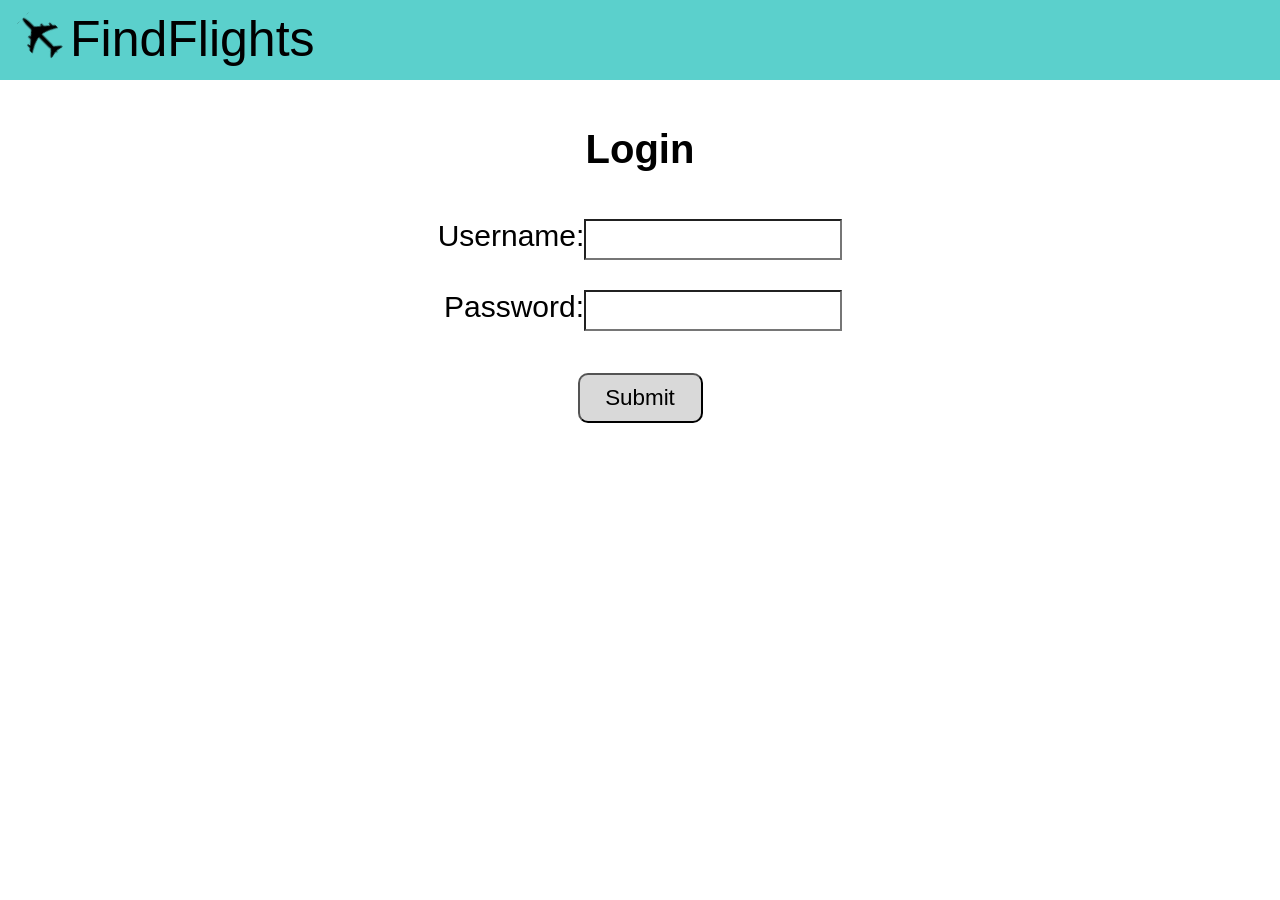
<file: General Programming Projects/Flight Finder Website/Flight Finder Website/Index.html>
<!DOCTYPE html>
<html lang="en">
<head>
    <meta charset="UTF-8">
    <meta name="viewport" content="width=device-width, initial-scale=1.0">
    <title>Document</title>
    <link rel="stylesheet" href="main.css">
    <script src = "Functions.js"></script>
</head>
<body>
    <nav>
        <div class = "nav-logo">
            <img src="img/BetterAirplane.svg" alt="AirplaneLogo" class = "AirplaneLogo">
            <p1 class="logo">FindFlights</p1>
        </div>
    </nav>
    
    
    <!-- Login and password do nothing right now -->
    <h1 class = "login">Login</h1>
    <div class = "login-Username">
        <label for = "Username" >Username:</label>
        <input type = "text", id = "Username", name = "Username" >
    </div>
    <div class = "login-Password">
        <label for = "Username" >Password:</label>
        <input type = "password", id = "Password", name = "Password" >
    </div>
    <div class = "login-Submit">
    <button onclick = "location.href='Home.html'" class = "submit-button">Submit</button>
    </div>
</div>
</body>
</html>
</file>
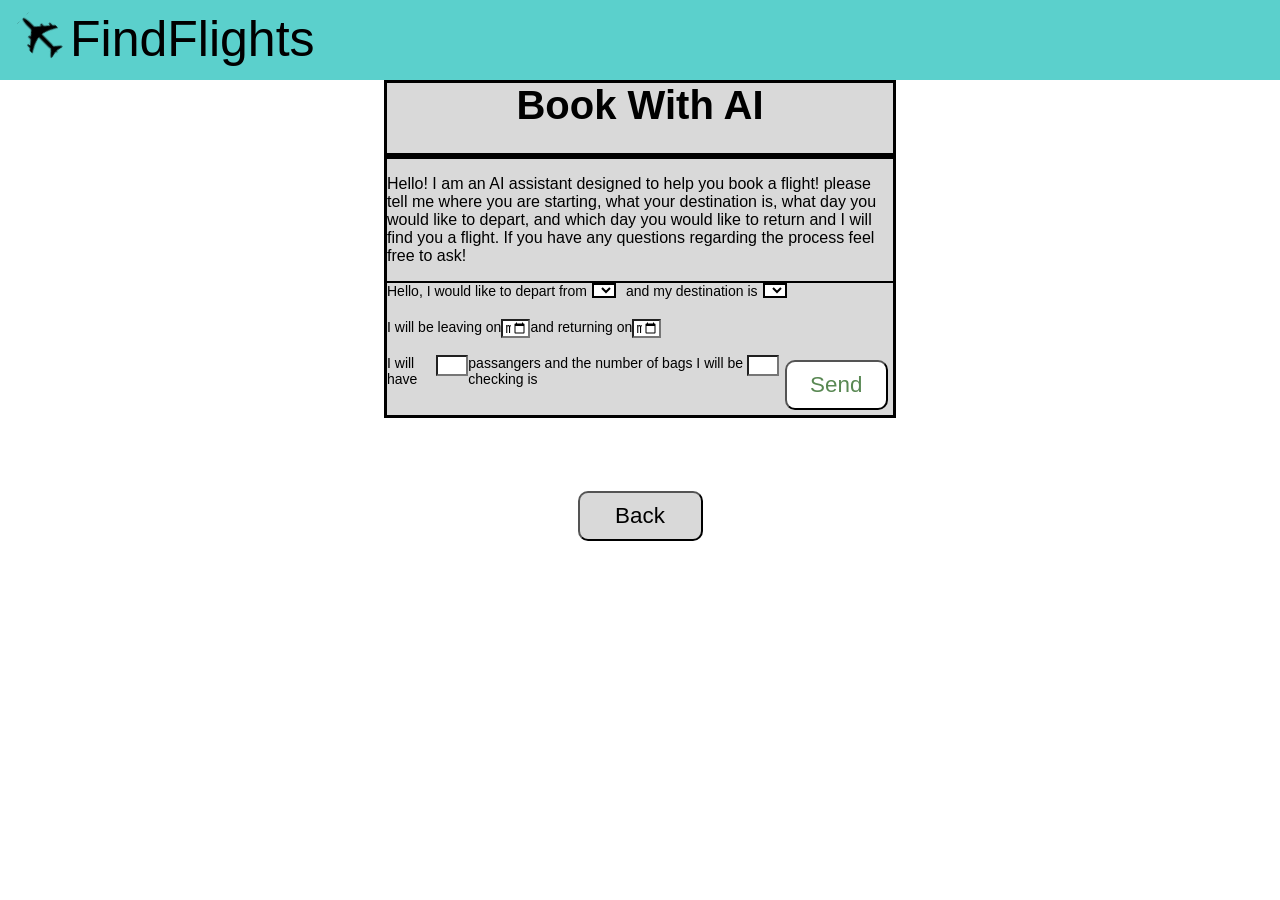
<file: General Programming Projects/Flight Finder Website/Flight Finder Website/AIPage.html>
<!DOCTYPE html>
<html lang="en">
<head>
    <meta charset="UTF-8">
    <meta name="viewport" content="width=device-width, initial-scale=1.0">
    <title>Document</title>
    <link rel="stylesheet" href="main.css">
    <script src = "Functions.js"></script>
    <script src = "FillLocations.js"></script>
</head>
<body onload = "fillLocationsDropDown()">
    <!-- Program uses a function to load locations into the dropdown from a javascript file, flexible for loading new locations -->
    <!-- Top bar with logo and name are consistent across all pages -->
    <nav> 
        <div class = "nav-logo">
            <img src="img/BetterAirplane.svg" alt="AirplaneLogo" class = "AirplaneLogo">
            <p1 class="logo">FindFlights</p1>
        </div>
    </nav>

    <h1 class = "page-title-progress">Book With AI</h1>
    <!-- Chat window where the chatbot messages and user inputs would happen -->
    <div class = "chat-window">
        <div class = "chat-box">
            <div class = "chat-message">
                <p class = "chat-text">Hello! I am an AI assistant designed to help you book a flight! please tell me where you are starting, what your destination is, what day you would like to depart, and which day you would like to return and I will find you a flight. If you have any questions regarding the process feel free to ask!</p>
            </div>
        </div>
        <!-- Portion where the user input exists, currently uses fill in the blank since ai isn't implemented -->
        <div class = "send-message-space">
            <div class = "fill-the-blank">
                <label for="startingLocation" class = "aiLabel">Hello, I would like to depart from </label>
                <select name = "locations" id = "startingLocation" class = "ai-fill">
                </select><br><br>
                <label for="destination" class = "aiLabel"> and my destination is </label>
                <select name = "locations" id = "destination" class = "ai-fill">
                </select><br><br>
            </div><div class = "fill-the-blank">
                <label for="departureDate" class = "aiLabel"> I will be leaving on </label>
                <input type="date" id="departureDate" name="departureDate" class = "ai-fill"><br><br>
                <label for="returnDate" class = "aiLabel"> and returning on </label>
                <input type="date" id="returnDate" name="returnDate" class = "ai-fill"><br><br>
            </div><div class = "fill-the-blank">
                <label for="noOfPassengers" class = "aiLabel"> I will have </label>
                <input type="number" id="noOfPassengers" name="noOfPassengers" class = "ai-fill"><br><br>
                <label for="noOfCheckedBags" class = "aiLabel"> passangers and the number of bags I will be checking is </label>
                <input type="number" id="noOfCheckedBags" name="noOfCheckedBags" class = "ai-fill"><br><br>
                <button onclick = "saveInfo()" class = "white-button">Send</button>
            </div>
        </div>
    </div>
    <!-- Back button exists in all pages throughout ticketing process -->
    <div class = back-button>
        <button onclick = "location.href='Home.html'">Back</button>
    </div>
</body>
</html>
</file>
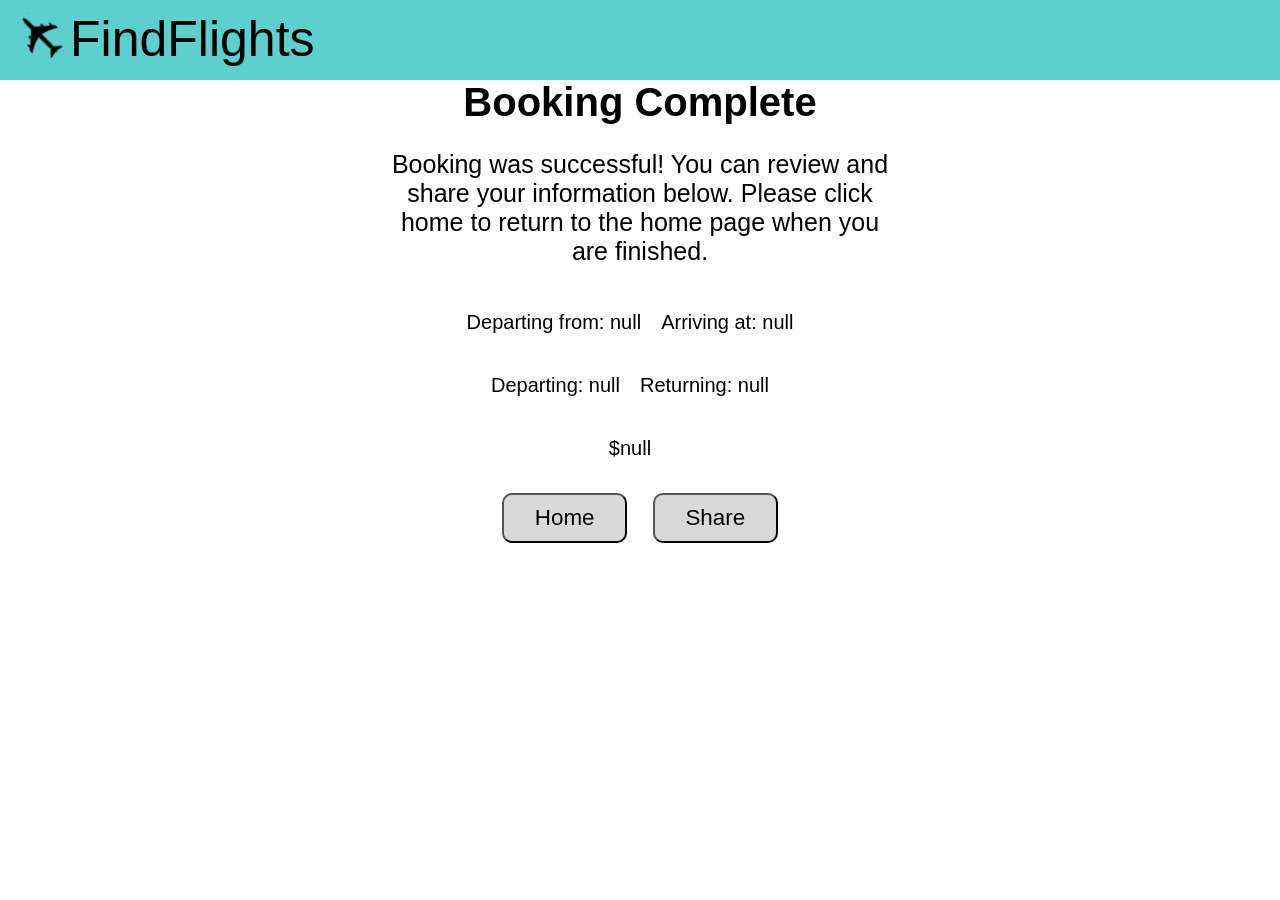
<file: General Programming Projects/Flight Finder Website/Flight Finder Website/Confirmation.html>
<!DOCTYPE html>
<html lang="en">
<head>
    <meta charset="UTF-8">
    <meta name="viewport" content="width=device-width, initial-scale=1.0">
    <title>Document</title>
    <link rel="stylesheet" href="main.css">
    <script src = "Functions.js"></script>
</head>
<body onload = "populateFlightDetails()">
    <!-- Has an onload function to fill in the flight information from the previous page onto this page -->
    <nav>
        <div class = "nav-logo">
            <img src="img/BetterAirplane.svg" alt="AirplaneLogo" class = "AirplaneLogo">
            <p1 class="logo">FindFlights</p1>
        </div>
    </nav>

    <h1 class = "page-title">Booking Complete</h1>

    <div class = "instructions">
        <p>Booking was successful! You can review and share your information below. Please click home to return to the home page when you are finished.</p>
    </div>
    <!-- Has <p> elements with no specified information so that they can be loaded with the onload function -->
    <div class = "info-row-confirm">
        <p id = "departLoc" class = "data-point"></p>
        <p id = "destLoc" class = "data-point"></p>
    </div>
    <div class = "info-row-confirm">
        <p id = "departDate" class = "data-point"></p>
        <p id = "returnDate" class = "data-point"></p>
    </div>
    <div class = "info-row-confirm">
        <p id = "price" class = "data-point"></p>
    </div>
    <!-- Page doesn't have back button, return to home and share are here instead -->
    <div class = "home-share-row">
        <button onclick = "location.href='Home.html'">Home</button>
        <button onclick = "openEmail()">Share</button>
    </div>
</body>
</html>
</file>
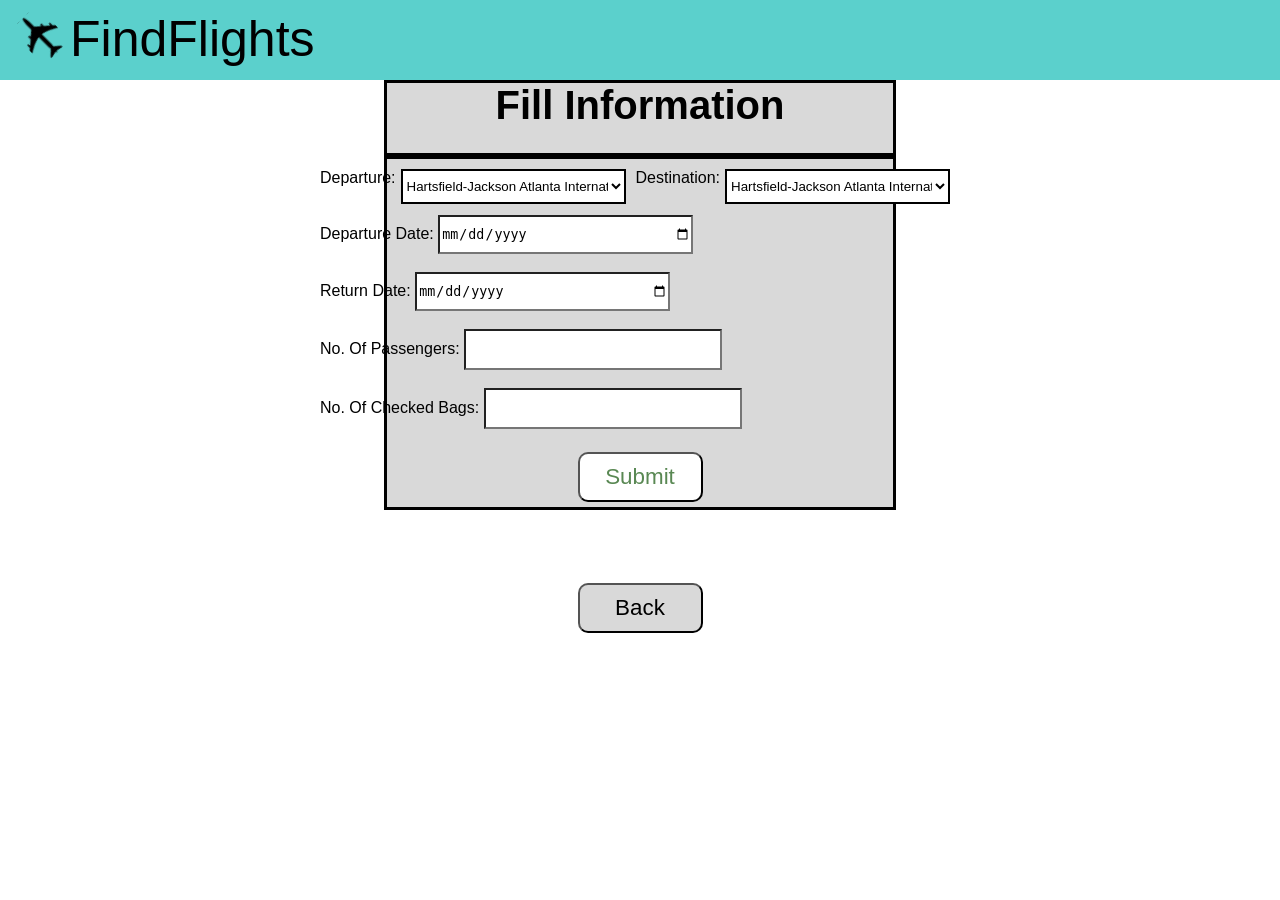
<file: General Programming Projects/Flight Finder Website/Flight Finder Website/FillInfo.html>
<!DOCTYPE html>
<html lang="en">
<head>
    <meta charset="UTF-8">
    <meta name="viewport" content="width=device-width, initial-scale=1.0">
    <title>Document</title>
    <link rel="stylesheet" href="main.css">
    <script src = "Functions.js"></script>
    <script src = "FillLocations.js"></script>
</head>
<body onload = "fillLocationsDropDown()">
    <!-- Same function as AI page to load locations from the javascript file -->
    <nav>
        <div class = "nav-logo">
            <img src="img/BetterAirplane.svg" alt="AirplaneLogo" class = "AirplaneLogo">
            <p1 class="logo">FindFlights</p1>
        </div>
    </nav>

    <h1 class = "page-title-progress">Fill Information</h1>
    <!-- form for the user to fill information in -->
    <div class = "form">
        <div class = "form-info">
        <form>
            <div class = "drop-downs">
                <label for="startingLocation">Departure:</label>
                <select name = "locations" id = "startingLocation">
                </select><br><br>
                <label for="destination">Destination:</label>
                <select name = "locations" id = "destination">
                </select><br><br>
            </div>
            <label for="departureDate">Departure Date:</label>
            <input type="date" id="departureDate" name="departureDate"><br><br>
            <label for="returnDate">Return Date:</label>
            <input type="date" id="returnDate" name="returnDate"><br><br>
            <label for="noOfPassengers">No. Of Passengers:</label>
            <input type="number" id="noOfPassengers" name="noOfPassengers"><br><br>
            <label for="noOfCheckedBags">No. Of Checked Bags:</label>
            <input type="number" id="noOfCheckedBags" name="noOfCheckedBags"><br><br>
        </form>
        </div>
        <div class = "info-button-container">
        <button onclick= "saveInfo()" class = "white-button">Submit</button>
        </div>
    </div>
    <!-- Back button -->
    <div class = back-button>
        <button onclick = "location.href='Home.html'">Back</button>
    </div>
</body>
</html>
</file>
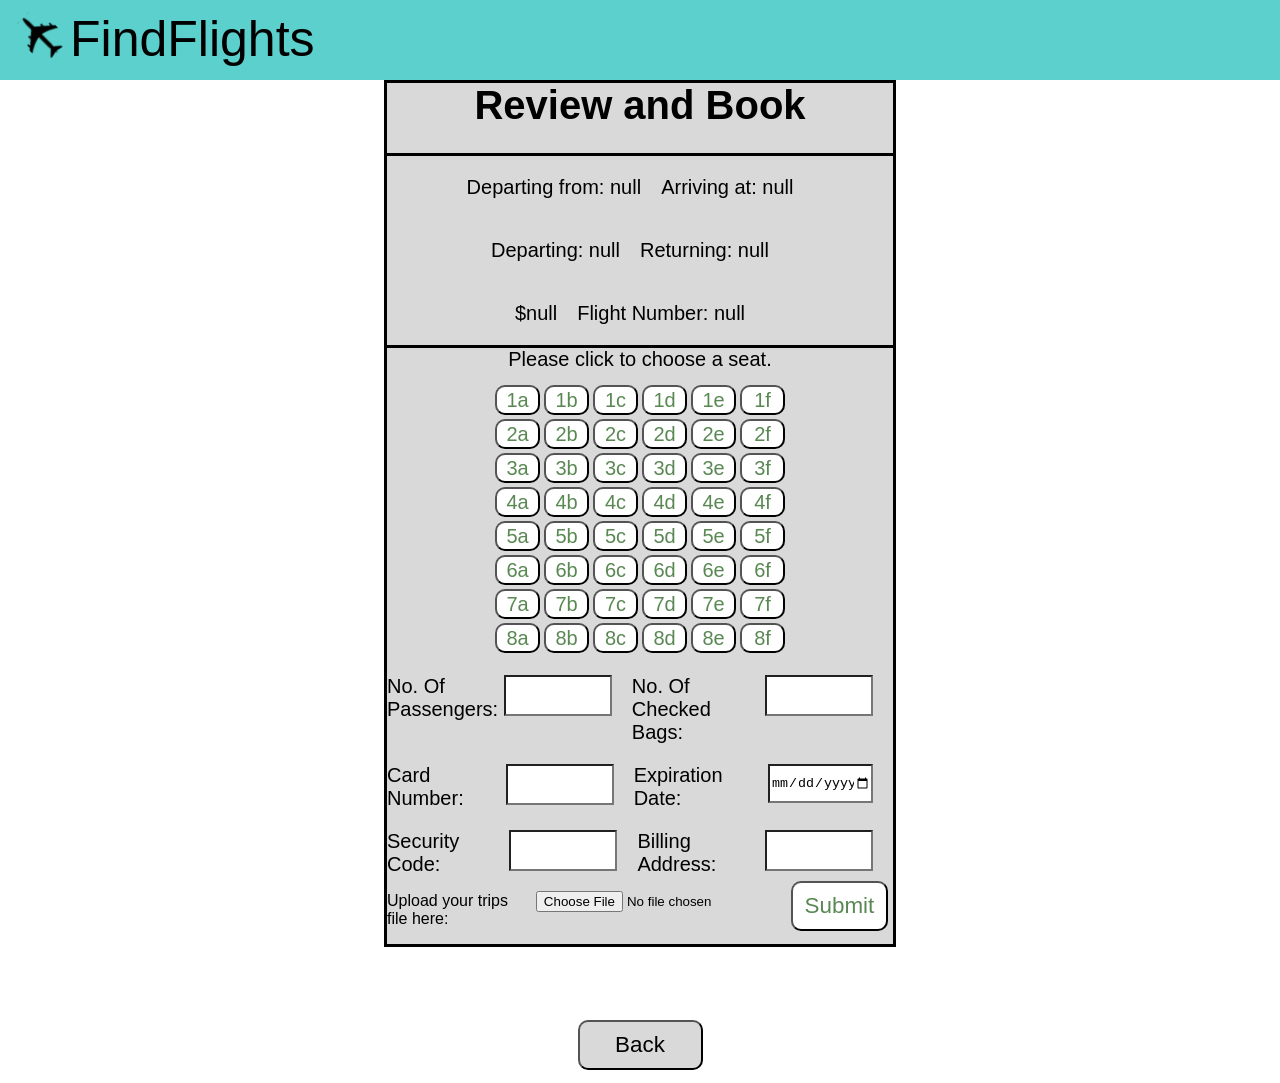
<file: General Programming Projects/Flight Finder Website/Flight Finder Website/FlightDetails.html>
<!DOCTYPE html>
<html lang="en">
<head>
    <meta charset="UTF-8">
    <meta name="viewport" content="width=device-width, initial-scale=1.0">
    <title>Document</title>
    <link rel="stylesheet" href="main.css">
    <script src = "Functions.js"></script>
</head>
<body onload = "populateFlightDetails()">
    <!-- Function to transfer flight information from previous page to this one on page load -->
    <nav>
        <div class = "nav-logo">
            <img src="img/BetterAirplane.svg" alt="AirplaneLogo" class = "AirplaneLogo">
            <p1 class="logo">FindFlights</p1>
        </div>
    </nav>

    <h1 class = "page-title-progress">Review and Book</h1>
    <!-- Location where that info is filled in -->
    <div class = "info-row">
        <p id = "departLoc" class = "data-point"></p>
        <p id = "destLoc" class = "data-point"></p>
    </div>
    <div class = "info-row">
        <p id = "departDate" class = "data-point"></p>
        <p id = "returnDate" class = "data-point"></p>
    </div>
    <div class = "info-row">
        <p id = "price" class = "data-point"></p>
        <p id = "flightNumber" class = "data-point"></p>
    </div>
    <!-- Seat picking UI (surely there is a better way to do this? I am not sure) -->
    <div class = "seat-pick-ui">
        <p class = "seat-pick-instructions">Please click to choose a seat.</p>
        <div class = "seat-button-row">
            <button id = "1a" class = "seatButton">1a</button>
            <button id = "1b" class = "seatButton">1b</button>
            <button id = "1c" class = "seatButton">1c</button>
            <button id = "1d" class = "seatButton">1d</button>
            <button id = "1e" class = "seatButton">1e</button>
            <button id = "1f" class = "seatButton">1f</button>
        </div>
        <div class = "seat-button-row">
            <button id = "2a" class = "seatButton">2a</button>
            <button id = "2b" class = "seatButton">2b</button>
            <button id = "2c" class = "seatButton">2c</button>
            <button id = "2d" class = "seatButton">2d</button>
            <button id = "2e" class = "seatButton">2e</button>
            <button id = "2f" class = "seatButton">2f</button>
        </div>
        <div class = "seat-button-row">
            <button id = "3a" class = "seatButton">3a</button>
            <button id = "3b" class = "seatButton">3b</button>
            <button id = "3c" class = "seatButton">3c</button>
            <button id = "3d" class = "seatButton">3d</button>
            <button id = "3e" class = "seatButton">3e</button>
            <button id = "3f" class = "seatButton">3f</button>
        </div>
        <div class = "seat-button-row">
            <button id = "4a" class = "seatButton">4a</button>
            <button id = "4b" class = "seatButton">4b</button>
            <button id = "4c" class = "seatButton">4c</button>
            <button id = "4d" class = "seatButton">4d</button>
            <button id = "4e" class = "seatButton">4e</button>
            <button id = "4f" class = "seatButton">4f</button>
        </div>
        <div class = "seat-button-row">
            <button id = "5a" class = "seatButton">5a</button>
            <button id = "5b" class = "seatButton">5b</button>
            <button id = "5c" class = "seatButton">5c</button>
            <button id = "5d" class = "seatButton">5d</button>
            <button id = "5e" class = "seatButton">5e</button>
            <button id = "5f" class = "seatButton">5f</button>
        </div>
        <div class = "seat-button-row">
            <button id = "6a" class = "seatButton">6a</button>
            <button id = "6b" class = "seatButton">6b</button>
            <button id = "6c" class = "seatButton">6c</button>
            <button id = "6d" class = "seatButton">6d</button>
            <button id = "6e" class = "seatButton">6e</button>
            <button id = "6f" class = "seatButton">6f</button>
        </div>
        <div class = "seat-button-row">
            <button id = "7a" class = "seatButton">7a</button>
            <button id = "7b" class = "seatButton">7b</button>
            <button id = "7c" class = "seatButton">7c</button>
            <button id = "7d" class = "seatButton">7d</button>
            <button id = "7e" class = "seatButton">7e</button>
            <button id = "7f" class = "seatButton">7f</button>
        </div>
        <div class = "seat-button-row">
            <button id = "8a" class = "seatButton">8a</button>
            <button id = "8b" class = "seatButton">8b</button>
            <button id = "8c" class = "seatButton">8c</button>
            <button id = "8d" class = "seatButton">8d</button>
            <button id = "8e" class = "seatButton">8e</button>
            <button id = "8f" class = "seatButton">8f</button>
        </div>
    </div>
    <!-- Locations for the user to input information required to purchase tickets -->
    <div class = "input-row">
        <label for="noOfPassengers" class = "input-label">No. Of Passengers:</label>
        <input type="number" id="noOfPassengers" name="noOfPassengers" class = "input-box">
        <label for="noOfCheckedBags" class = "input-label">No. Of Checked Bags:</label>
        <input type="number" id="noOfCheckedBags" name="noOfCheckedBags" class = "input-box">
    </div>
    <div class = "input-row">
        <label for="cardNumber" class = "input-label">Card Number:</label>
        <input type="text" id="cardNumber" name="cardNumber" class = "input-box">
        <label for="expirationDate" class = "input-label">Expiration Date:</label>
        <input type="date" id="expirationDate" name="expirationDate" class = "input-box">
    </div>
    <div class = "input-row">
        <label for="security-code" class = "input-label">Security Code:</label>
        <input type="text" id="security-code" name="security-code" class = "input-box">
        <label for="billingAddress" class = "input-label">Billing Address:</label>
        <input type="text" id="billingAddress" name="billingAddress" class = "input-box">
    </div>
    <div class = "submit-button-container">
        <p>Upload your trips file here:</p>
        <input class = "file" type="file" id = "file">
        <button onclick= "addToPrevFlights()" class = "white-button">Submit</button>
    </div>
    <!-- back button -->
    <div class = back-button>
        <button onclick = "location.href='FlightResults.html'">Back</button>
    </div>
</body>
</html>
</file>
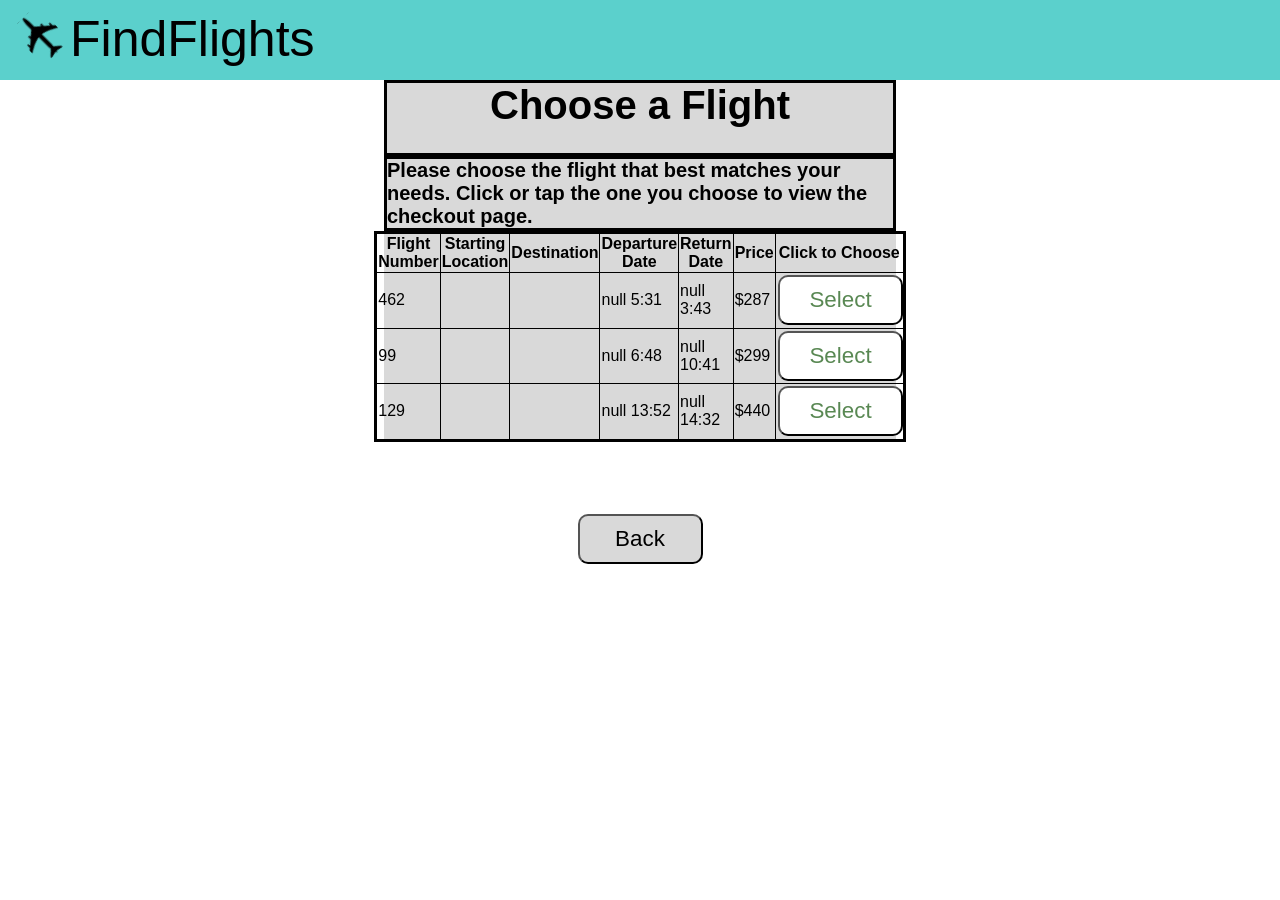
<file: General Programming Projects/Flight Finder Website/Flight Finder Website/FlightResults.html>
<!DOCTYPE html>
<html lang="en">
<head>
    <meta charset="UTF-8">
    <meta name="viewport" content="width=device-width, initial-scale=1.0">
    <title>Document</title>
    <link rel="stylesheet" href="main.css">
    <script src = "Functions.js"></script>
</head>
<body onload = "populateResultsTable()">
    <!-- Function onload that populated the table of results of different flight options -->
    <nav>
        <div class = "nav-logo">
            <img src="img/BetterAirplane.svg" alt="AirplaneLogo" class = "AirplaneLogo">
            <p1 class="logo">FindFlights</p1>
        </div>
    </nav>

    <h1 class = "page-title-progress">Choose a Flight</h1>

    <div class = "title-instructions">
        <b id = "flight-choose-instructions">Please choose the flight that best matches your needs. Click or tap the one you choose to view the checkout page.</b>
    </div>
    <div class = "flight-table">
        <table id="previousFlights" border="1" >
            <!-- Table that will be populated with flight options by onload function -->
            <thead>
                <tr>
                    <th>Flight Number</th>
                    <th>Starting Location</th>
                    <th>Destination</th>
                    <th>Departure Date</th>
                    <th>Return Date</th>
                    <th>Price</th>
                    <th>Click to Choose</th>
                </tr>
            </thead>
            <tbody>
            </tbody>
        </table>
    </div>
    <!-- Back button -->
    <div class = back-button>
        <button onclick = "location.href='FillInfo.html'">Back</button>
    </div>
</body>
</html>
</file>
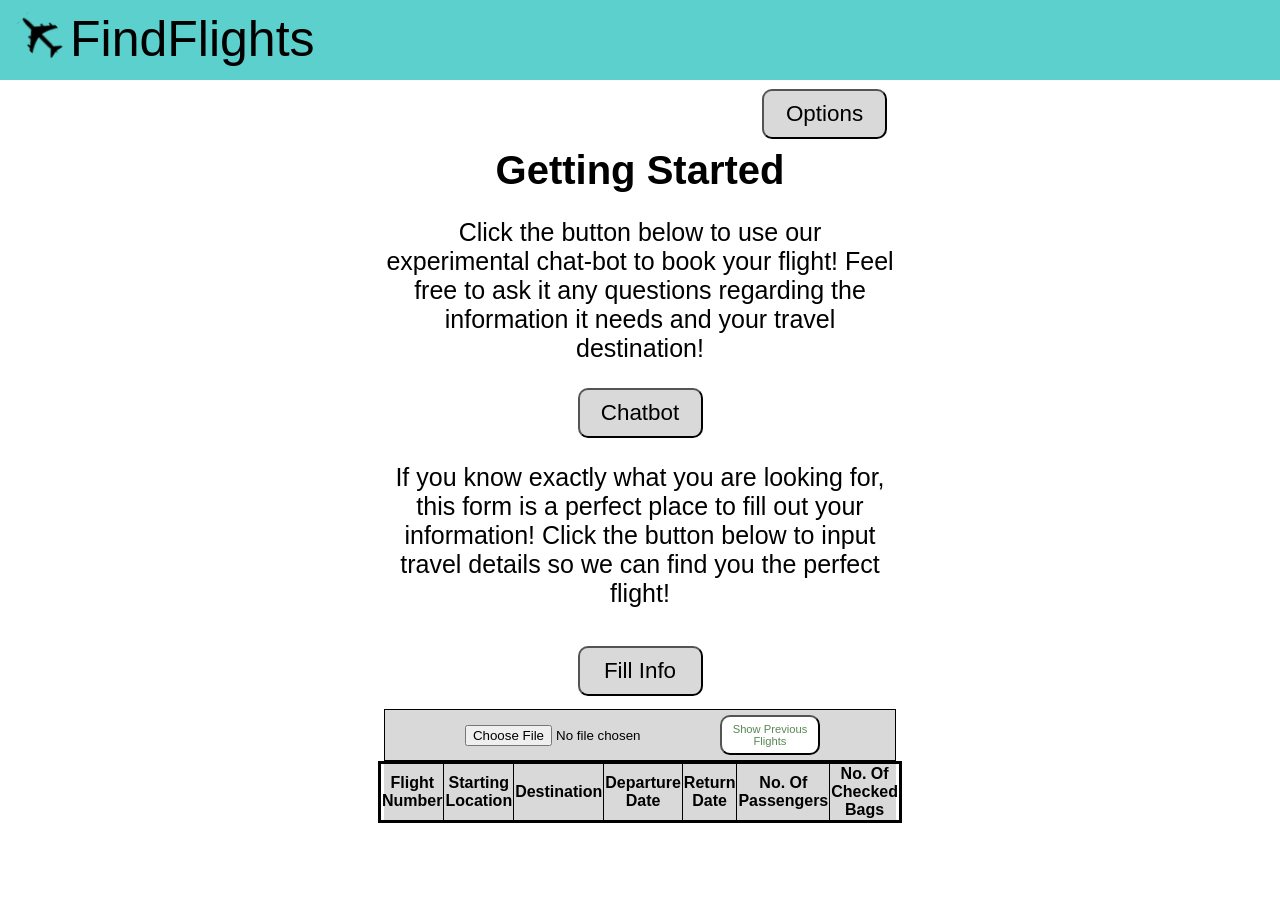
<file: General Programming Projects/Flight Finder Website/Flight Finder Website/Home.html>
<!DOCTYPE html>
<html lang="en">
<head>
    <meta charset="UTF-8">
    <meta name="viewport" content="width=device-width, initial-scale=1.0">
    <title>Document</title>
    <link rel="stylesheet" href="main.css">
    <script src = "Functions.js"></script>
</head>
<body>
    <nav>
        <div class = "nav-logo">
            <img src="img/BetterAirplane.svg" alt="AirplaneLogo" class = "AirplaneLogo">
            <p1 class="logo">FindFlights</p1>
        </div>
    </nav>
    <!-- Options button is first on this page not title -->
    <div class = "options-button-container">
        <button onclick = "location.href='OptionsPage.html'" class = "options-button">Options</button>
    </div>
    <h1 class = "page-title">Getting Started</h1>
    <!-- Buttons for chosing between form and chatbot -->
    <div class = "instructions">
        <p>Click the button below to use our experimental chat-bot to book your flight! Feel free to ask it any questions regarding the information it needs and your travel destination!</p>
    </div>
    <div class = "info-button-container">
        <button onclick = "location.href='AIPage.html'" class = "chatbot-button">Chatbot</button>
    </div>
    <div class = "instructions">
        <p>If you know exactly what you are looking for, this form is a perfect place to fill out your information! Click the button below to input travel details so we can find you the perfect flight!</p>
    </div>
    <div class = "info-button-container">
        <button onclick = "location.href='FillInfo.html'" class = "fillinfo-button">Fill Info</button>
    </div>
    <!-- Table and required file upload and buttons to show previously booked flights -->
    <div class = "file-upload">
        <input class = "file" type="file" id = "file">
        <button onclick = "populate()" class = "show-button">Show Previous Flights</button>
    </div>
    <div class = "flight-table">
        <table id="previousFlights" border="1" style="border-collapse: collapse;">
            <thead>
                <tr>
                    <th>Flight Number</th>
                    <th>Starting Location</th>
                    <th>Destination</th>
                    <th>Departure Date</th>
                    <th>Return Date</th>
                    <th>No. Of Passengers</th>
                    <th>No. Of Checked Bags</th>
                </tr>
            </thead>
            <tbody>
            </tbody>
        </table>
    </div>

</body>
</html>
</file>
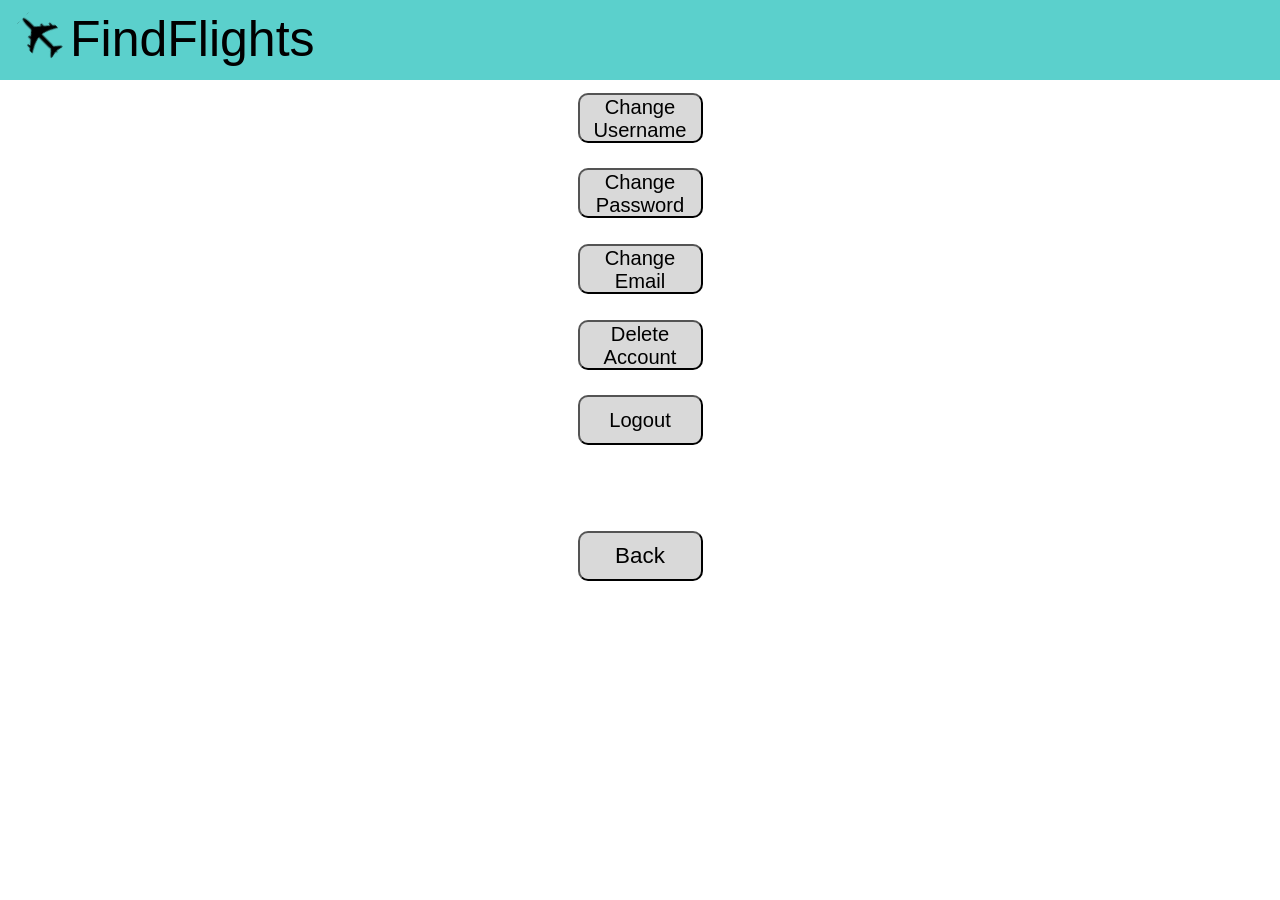
<file: General Programming Projects/Flight Finder Website/Flight Finder Website/OptionsPage.html>
<!DOCTYPE html>
<html lang="en">
<head>
    <meta charset="UTF-8">
    <meta name="viewport" content="width=device-width, initial-scale=1.0">
    <title>Document</title>
    <link rel="stylesheet" href="main.css">
    <script src = "Functions.js"></script>
</head>
<body>
    <nav>
        <div class = "nav-logo">
            <img src="img/BetterAirplane.svg" alt="AirplaneLogo" class = "AirplaneLogo">
            <p1 class="logo">FindFlights</p1>
        </div>
    </nav>
    <!-- Options page just has simple buttons -->
    <div class = "options-buttons">
        <button onclick = "location.href=''">Change Username</button>
    </div>
    <div class = "options-buttons">
        <button onclick = "location.href=''">Change Password</button>
    </div>
    <div class = "options-buttons">
        <button onclick = "location.href=''">Change Email</button>
    </div>
    <div class = "options-buttons">
        <button onclick = "location.href=''">Delete Account</button>
    </div>
    <div class = "options-buttons">
        <button onclick = "location.href='Index.html'">Logout</button>
    </div>
    <!-- Back button -->
    <div class = back-button>
        <button onclick = "location.href='Home.html'">Back</button>
    </div>

</body>
</html>
</file>
<file: General Programming Projects/Flight Finder Website/Flight Finder Website/main.css>
/* General formating */
body{
    font-family: Arial, sans-serif;
    margin: 0;
    padding: 0;
}
input{
    width: 250px;
    background:#ffffff;
    color:#000000;
    border : 1% solid #000000;
    height: 35px;
}
select{
    width: 225px;
    background:#ffffff;
    color:#000000;
    border : 2px solid #000000;
    height: 35px;
}
button{
    width:125px;
    height: 50px;
    margin: 1%;
    background:#D9D9D9;
    color:#000000;
    border: 3% solid #000000;
    border-radius: 10px;
    cursor:pointer;
    font-size: 140%;
}
.white-button{
    background-color: #ffffff;
    color: #598853;
}
.back-button{
    margin-top: 60px;
    display: flex;
    justify-content: center;
}
.page-title{
    font-size: 40px;
    text-align: center;
    font-weight: 2000;
    margin: 0;
}
.page-title-progress{
    font-size: 40px;
    text-align: center;
    font-weight: 2000;
    margin-top: 0;
    margin-bottom: 0;
    background-color: #D9D9D9;
    margin-right: 30%;
    margin-left: 30%;
    height: 70px;
    border: 3px solid black;
}

/* Flight Table formating */
.flight-table{
    display: flex;
    margin: 0;
    justify-content: center;
    background-color: #D9D9D9;
    margin-right: 30%;
    margin-left: 30%;
}
.show-button{
    width: 100px;
    height: 40px;
    font-size: 70%;
    background-color: #ffffff;
    color: #598853;
}
.file-upload{
    display: flex;
    justify-content: center;
    background-color: #D9D9D9;
    margin-right: 30%;
    margin-left: 30%;
    border: 1px solid black;
}
.file{
    margin-top: 15px;
    margin-left: 10px;
    background-color: #D9D9D9;
}
.file-input{
    background-color: #D9D9D9;
}

/* Top bar formating */
nav{
    background-color: #5BD0CC;
    padding: 10px;
}
.AirplaneLogo{
    height: 60px;
    width: 60px;
}
.logo{
    
    font-size: 50px;
    font-family:'Franklin Gothic Medium', 'Arial Narrow', Arial, sans-serif;
}
.nav-logo{
    display: flex;
}

/* Login page formating */
.login{
    padding: 20px;
    text-align: center;
    font-size: 40px;

}
.login-Username{
    display:flex;
    justify-content: center;  
    font-size: 30px;  
}
.login-Password{
    display:flex;
    justify-content: center;
    margin-top: 30px;
    font-size:30px;
    margin-left: 6px;
}
.login-Submit{
    display:flex;
    justify-content: center;
    margin-top: 30px;
}

/* Home page formating */
.options-button-container{
    display: flex;
    justify-content: right;
    margin-right: 30%;
    
}
.instructions{
    font-size: 25px;
    text-align: center;
    font-weight: 2000;
    margin-left: 30%;
    margin-right: 30%;
}
.info-button-container{
    display: flex;
    justify-content: center;
    margin: 0;
}
.chatbot-button{
    margin: 0;
}

/* Options page formating */
.options-buttons{
    font-size: 90%;
    display: flex;
    justify-content: center;
    margin: 0;
}


/* Fill info page formating */
.form{
    background-color: #D9D9D9;
    margin-right: 30%;
    margin-left: 30%;
    border: 3px solid black;
}
.form-info{
    margin-top: 10px;
    display: flex;
    justify-content: center;
}
.upload{
    display: flex;
    justify-content: center;
    background-color: #D9D9D9;
    margin-right: 30%;
    margin-left: 30%;
    border: 3px solid black;
}
select{
    background-color: white;
    margin-left: 5px;
    margin-right: 10px;
}
.drop-downs{
    display: flex;
    margin-bottom: 10px;
}

/* Flight choose page */
.title-instructions{
    display: flex;
    justify-content: center;
    margin-left: 30%;
    margin-right: 30%;
    background-color: #D9D9D9;
    border: 3px solid black;
    font-size: 20px
}
#previousFlights{
    width: 100%;
    border-collapse: collapse;
    border: 3px solid black;
}

/* Flight Details page */

.info-row{
    display: flex;
    justify-content: center;
    margin-left: 30%;
    margin-right: 30%;
    background-color: #D9D9D9;
    border-left: 3px solid black;
    border-right: 3px solid black;
}
.data-point{
    margin-right: 20px;
    font-size: 20px;
}

.seat-button-row{
    display: flex;
    justify-content: center;
    background-color: #D9D9D9;
    border-left: 3px solid black;
    border-right: 3px solid black;
}

.seat-pick-ui{
    border-top: 3px solid black;
    margin-left: 30%;
    margin-right: 30%;
}

.seat-pick-instructions{
    text-align: center;
    font-size: 20px;
    height: 35px;
    margin-top: 0;
    margin-bottom: 0;
    background-color: #D9D9D9;
    border-left: 3px solid black;
    border-right: 3px solid black;
}

.seatButton{
    width: 45px;
    height: 30px;
    font-size: 20px;
    margin: 2px;
    background-color: #ffffff;
    color: #598853;
}

.input-row{
    display: flex;
    justify-content: center;
    margin-left: 30%;
    margin-right: 30%;
    background-color: #D9D9D9;
    border-left: 3px solid black;
    border-right: 3px solid black;
}

.input-label{
    font-size: 20px;
    margin-top: 20px;
}

.input-box{
    margin-top: 20px;
    width: 100px;
    margin-right: 20px;
}

.submit-button-container{
    display: flex;
    justify-content: center;
    margin-left: 30%;
    margin-right: 30%;
    background-color: #D9D9D9;
    border-left: 3px solid black;
    border-right: 3px solid black;
    border-bottom: 3px solid black;
}

/* Confirmation page */
.info-row-confirm{
    margin-left: 30%;
    margin-right: 30%;
    display: flex;
    justify-content: center;
}

.home-share-row{
    display: flex;
    justify-content: center;
}

/* AI page */
.chat-window{
    margin-left: 30%;
    margin-right: 30%;
    background-color: #D9D9D9;
    border: 3px solid black;
    overflow-y: scroll;
}

.chat-input{
    border-top: 2px solid black;
    display: flex;
    justify-content: right;
}

.chat-input-box{
    width: 250px;
    height: 35px;
    margin-top: 10px;
    background:#ffffff;
    color:#000000;
    border : 1% solid #000000;
}

.send-message-space{
    border-top: 2px solid black;
}

.fill-the-blank{
    display: flex;
}

.aiLabel{
    font-size: 14px;
}

.ai-fill{
    width: 24px;
    height: 15px;
    background:#ffffff;
    color:#000000;
    border : 1% solid #000000;
}


/* Formating for mobile devices */
@media (max-width: 500px){
    .options-button-container{
        margin-right: 0;
    }
    .options-button{
        width: 100px;
        height: 40px;
        font-size: 100%;
    }
    .instructions{
        font-size: 20px;
        margin-left: 0;
        margin-right: 0;
    }
    .flight-table{
        margin-right: 0;
        margin-left: 0;
        font-size: 10px;
    }
    .file-upload{
        margin-right: 0;
        margin-left: 0;
    }
    .form{
        margin-right: 0;
        margin-left: 0;
    }
    .upload{
        margin-right: 0;
        margin-left: 0;
    }
    .form-info{
        margin-left: 0;
        margin-right:0;
    }
    .page-title-progress{
        margin-right: 0;
        margin-left: 0;
    }
    input{
        width: 150px;
    }
    select{
        margin-left: 0;
        margin-right: 2px;
    }
    .info-row{
        margin-left: 0;
        margin-right: 0;
    }
    .seat-pick-ui{
        margin-left: 0;
        margin-right: 0;
    }
    .input-row{
        margin-left: 0;
        margin-right: 0;
    }
    .submit-button-container{
        margin-left: 0;
        margin-right: 0;
    }
    .input-box{
        margin-right: 10px;
        width: 75px;
    }
    .chat-window{
        margin-left: 0;
        margin-right: 0;
    }
    .chat-input{
        margin-left: 0;
        margin-right: 0;
    }
    select{
        width: 100px;
    }
    .title-instructions{
        margin-left: 0;
        margin-right: 0;
    }
    .flight-table{
        margin-right: 0;
        margin-left: 0;
    }
    #selectButton{
        width: 100px;
        height: 40px;
        font-size: 100%;
    }
    
}
</file>
